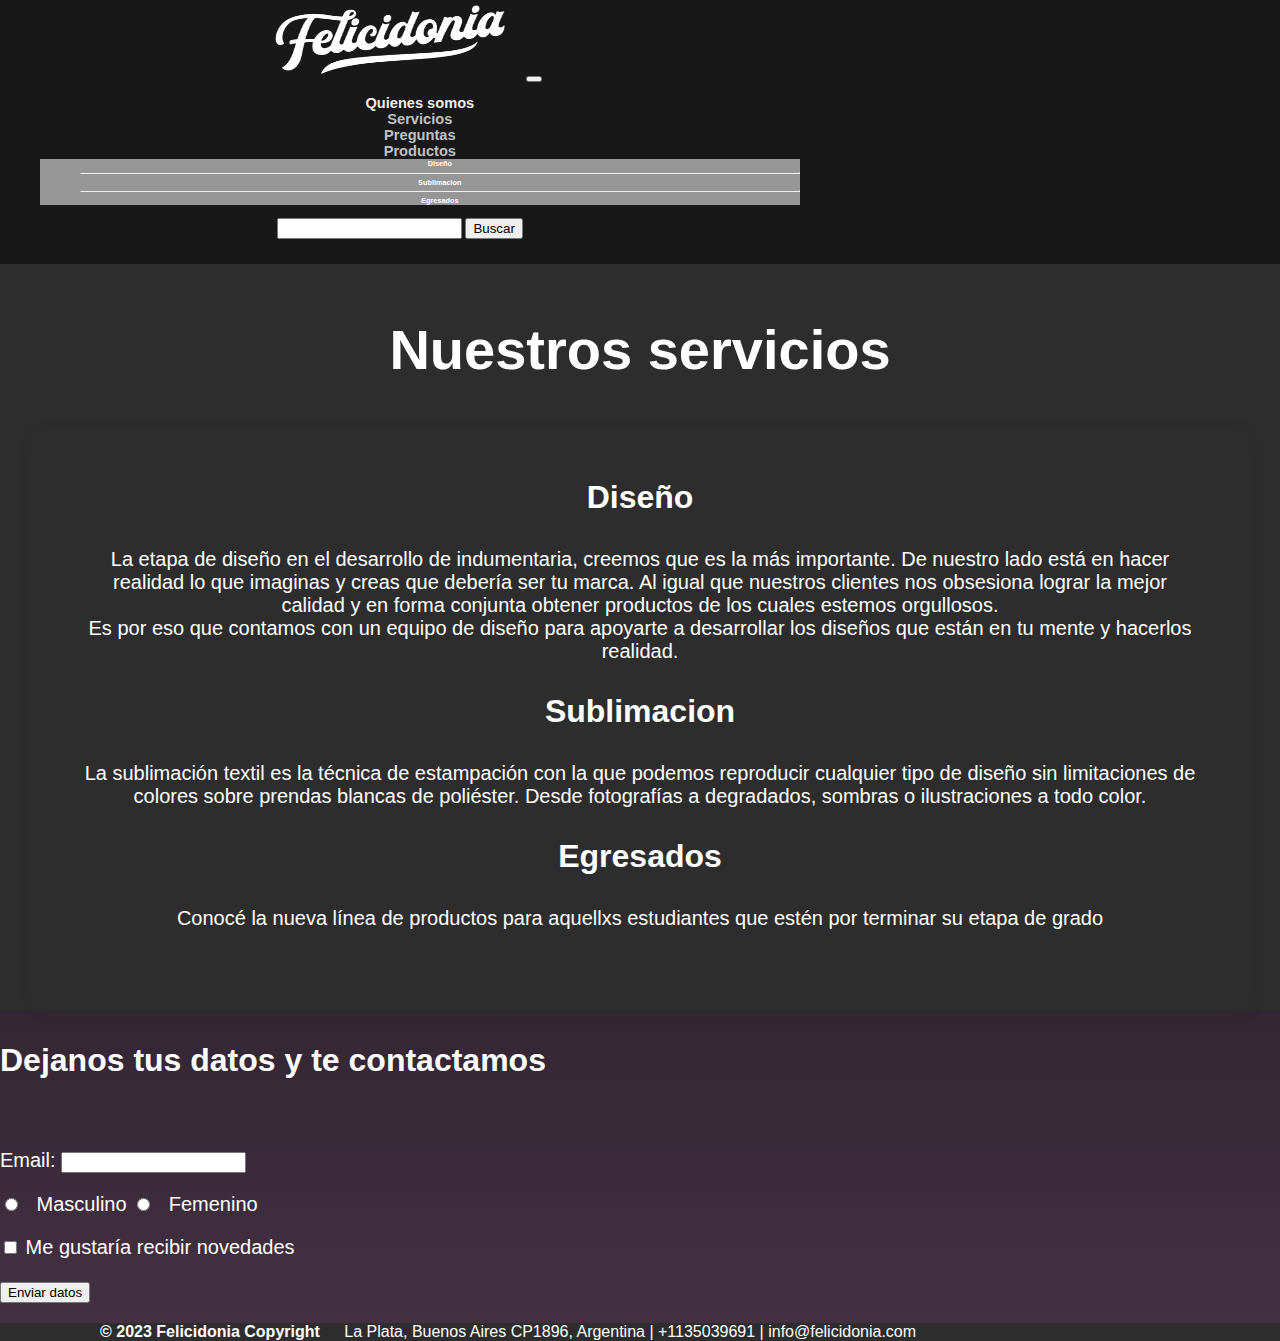
<file: index.html>
<!DOCTYPE html>
<html lang="en">
  <head>
      <meta charset="UTF-8">
      <meta http-equiv="X-UA-Compatible" content="IE=edge">
      <meta name="viewport" content="width=device-width, initial-scale=1.0">
      <meta name="description" content="Sublimación y estampados">
      <meta name="keywords" content="diseño indumentaria, vestimenta, viaje egresados, ropa egresados, sublimacion, remeras">
      <title>Felicidonia</title>
      <link href="https://cdn.jsdelivr.net/npm/bootstrap@5.3.0-alpha2/dist/css/bootstrap.min.css" rel="stylesheet" integrity="sha384-aFq/bzH65dt+w6FI2ooMVUpc+21e0SRygnTpmBvdBgSdnuTN7QbdgL+OapgHtvPp" crossorigin="anonymous">
      <link rel="stylesheet" href="./css/styles.css" type="text/css">
  </head>

  <body>
      <header>
          <div class="container" id="encabezado"></div>
          <nav class="navbar navbar-expand-lg ml-auto">
              <div class="container-fluid">
                <a class="navbar-brand logo" href="./index.html">
                  <img src="./images/felicidoniablanco.png" height="30%" width="30%" class="img-fluid"></img>
                </a> 
                <button class="navbar-toggler" type="button" data-bs-toggle="collapse" data-bs-target="#navbarSupportedContent" aria-controls="navbarSupportedContent" aria-expanded="false" aria-label="Toggle navigation">
                  <span class="navbar-toggler-icon"></span>
                </button>
                <div class="collapse navbar-collapse" id="navbarSupportedContent">
                  <ul class="navbar-nav me-auto mb-2 mb-lg-0">
                    <li class="nav-item">
                      <a class="nav-link active" aria-current="page" href="quienes-somos.html">Quienes somos</a>
                    </li>
                    <li class="nav-item">
                      <a class="nav-link" href="contacto.html">Servicios</a>
                    </li>
                    <li class="nav-item">
                      <a class="nav-link" href="faq.html">Preguntas</a>
                    </li>
                    <li class="nav-item dropdown">
                      <a class="nav-link dropdown-toggle" href="" role="button" data-bs-toggle="dropdown" aria-expanded="false">
                        Productos
                      </a>
                      <ul class="dropdown-menu">
                        <li><a class="dropdown-item" href="index.html#diseño">Diseño</a></li>
                        <li><hr class="dropdown-divider"></li>
                        <li><a class="dropdown-item" href="index.html#sublimacion">Sublimacion</a></li>
                        <li><hr class="dropdown-divider"></li>
                        <li><a class="dropdown-item" href="index.html#egresados">Egresados</a></li>
                      </ul>
                    </li>
                    
                  </ul>
                  <form class="d-flex" role="">
                    <input class="form-control me-2" type="" placeholder="" aria-label="">
                    <button class="btn btn-outline-success" type="submit">Buscar</button>
                  </form>
                </div>
              </div>
          </nav>
      </header>

    <div id="servicios" class="container">

      <h1>Somos Felicidonia</h1>
      </br>
      <h2>Nuestros servicios</h2>

        <div class="cuadrados">
          <h3 id="diseño">Diseño</h3>
          <p>La etapa de diseño en el desarrollo de indumentaria, creemos que es la más importante. De nuestro lado está en hacer realidad lo que imaginas y creas que debería ser tu marca. Al igual que nuestros clientes nos obsesiona lograr la mejor calidad y en forma conjunta obtener productos de los cuales estemos orgullosos.</br>
              Es por eso que contamos con un equipo de diseño para apoyarte a desarrollar los diseños que están en tu mente y hacerlos realidad.</p>
              
          <h3 id="sublimacion">Sublimacion</h3>
          <p>La sublimación textil es la técnica de estampación con la que podemos reproducir cualquier tipo de diseño sin limitaciones de colores sobre prendas blancas de poliéster. Desde fotografías a degradados, sombras o ilustraciones a todo color.</p>
          
          <h3 id="egresados">Egresados</h3>
          <p>Conocé la nueva línea de productos para aquellxs estudiantes que estén por terminar su etapa de grado</p>
          
        </div>

    </div>

    <div id="donde-estamos" class="container">
      <h3>Dejanos tus datos y te contactamos</h3>
      </br>
      <form action="" target="_blank">
          <p>
            <label>Email: </label>
            <input type="email" class="form-text bg-dark text-white" name="email">
          </p>
          <p>
            <input type="radio" name="genero" value="masculino"><label class="genero"> Masculino <label>
            <input type="radio" name="genero" value="femenino"><label class="genero"> Femenino <label>
          </p>

          <p><label><input type="checkbox" name="novedades"> Me gustaría recibir novedades</label></p>
          <p><input type="submit" class="btn btn-secondary" value="Enviar datos"></p>
      </form>
    </div>

    <footer class="footer-copyright p-4 text-center py-3">      
        <div class="d-flex">
          <div id="copyright" class="p-4 text-white">
            <b>© 2023 Felicidonia Copyright</b>
            <label>La Plata, Buenos Aires CP1896, Argentina | +1135039691 | info@felicidonia.com</label>
          </div> 
            
        </div>
    </footer>

    <script src="https://cdn.jsdelivr.net/npm/bootstrap@5.3.0-alpha2/dist/js/bootstrap.bundle.min.js" integrity="sha384-qKXV1j0HvMUeCBQ+QVp7JcfGl760yU08IQ+GpUo5hlbpg51QRiuqHAJz8+BrxE/N" crossorigin="anonymous"></script>
  </body>
</html>
</file>
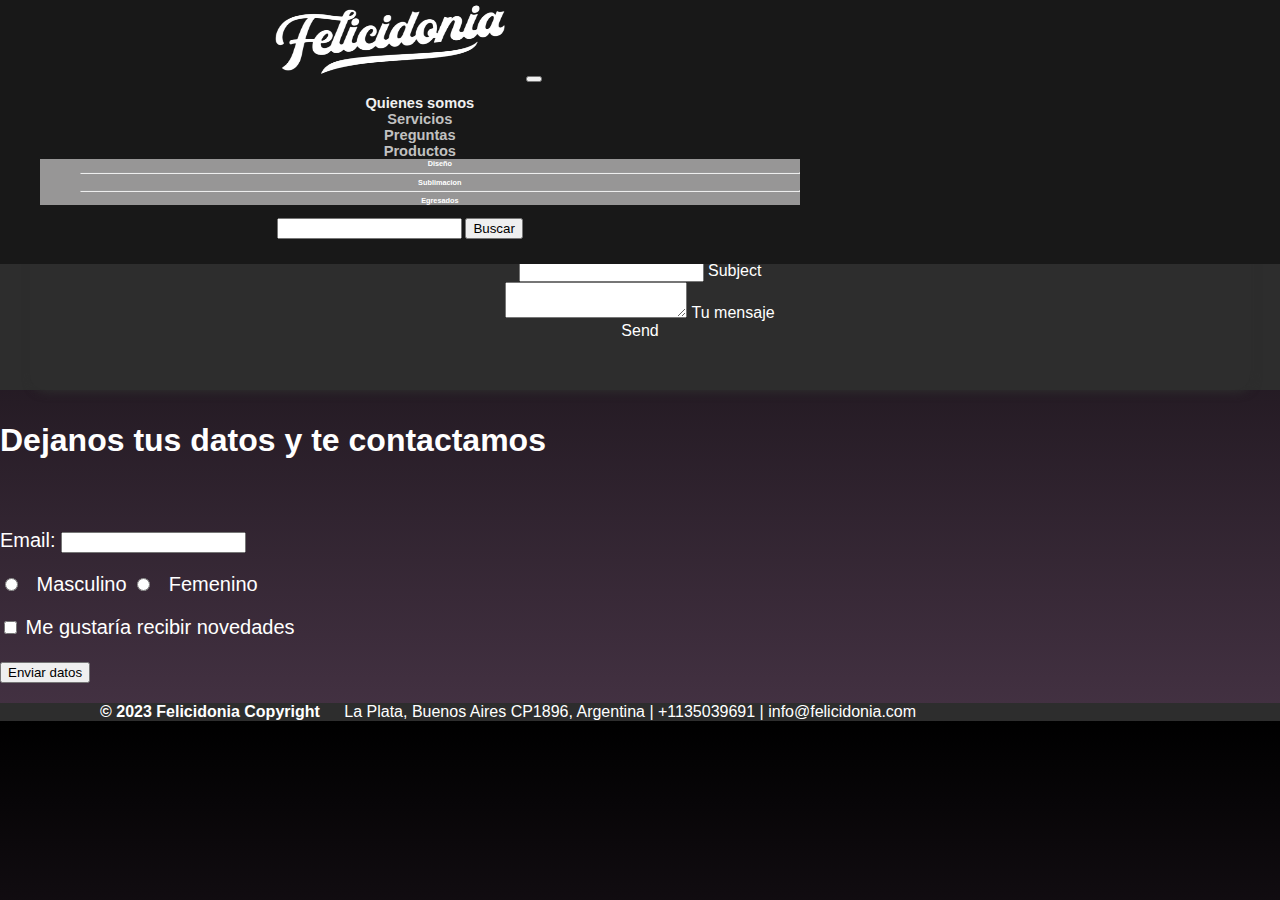
<file: contacto.html>
<!DOCTYPE html>
<html lang="en">
  <head>
      <meta charset="UTF-8">
      <meta http-equiv="X-UA-Compatible" content="IE=edge">
      <meta name="viewport" content="width=device-width, initial-scale=1.0">
      <meta name="description" content="Sublimación y estampados">
      <meta name="keywords" content="diseño indumentaria, vestimenta, viaje egresados, ropa egresados, sublimacion, remeras">
      <title>Felicidonia</title>
      <link href="https://cdn.jsdelivr.net/npm/bootstrap@5.3.0-alpha2/dist/css/bootstrap.min.css" rel="stylesheet" integrity="sha384-aFq/bzH65dt+w6FI2ooMVUpc+21e0SRygnTpmBvdBgSdnuTN7QbdgL+OapgHtvPp" crossorigin="anonymous">
      <link rel="stylesheet" href="./css/styles.css" type="text/css">
  </head>

  <body>
      <header>
          <div class="container" id="encabezado"></div>
          <nav class="navbar navbar-expand-lg ml-auto">
              <div class="container-fluid">
                <a class="navbar-brand logo" href="index.html">
                  <img src="./images/felicidoniablanco.png" height="30%" width="30%" class="img-fluid"></img>
                </a> 
                <button class="navbar-toggler" type="button" data-bs-toggle="collapse" data-bs-target="#navbarSupportedContent" aria-controls="navbarSupportedContent" aria-expanded="false" aria-label="Toggle navigation">
                  <span class="navbar-toggler-icon"></span>
                </button>
                <div class="collapse navbar-collapse" id="navbarSupportedContent">
                  <ul class="navbar-nav me-auto mb-2 mb-lg-0">
                    <li class="nav-item">
                      <a class="nav-link active" aria-current="page" href="quienes-somos.html">Quienes somos</a>
                    </li>
                    <li class="nav-item">
                      <a class="nav-link" href="contacto.html">Servicios</a>
                    </li>
                    <li class="nav-item">
                      <a class="nav-link" href="faq.html">Preguntas</a>
                    </li>
                    <li class="nav-item dropdown">
                      <a class="nav-link dropdown-toggle" href="" role="button" data-bs-toggle="dropdown" aria-expanded="false">
                        Productos
                      </a>
                      <ul class="dropdown-menu">
                        <li><a class="dropdown-item" href="index.html#diseño">Diseño</a></li>
                        <li><hr class="dropdown-divider"></li>
                        <li><a class="dropdown-item" href="index.html#sublimacion">Sublimacion</a></li>
                        <li><hr class="dropdown-divider"></li>
                        <li><a class="dropdown-item" href="index.html#egresados">Egresados</a></li>
                      </ul>
                    </li>
                    
                  </ul>
                  <form class="d-flex" role="">
                    <input class="form-control me-2" type="" placeholder="" aria-label="">
                    <button class="btn btn-outline-success" type="submit">Buscar</button>
                  </form>
                </div>
              </div>
          </nav>
      </header>

    <div id="servicios" class="container">
      <h4>Para mayor información sobre nuestros productos, escribinos</h4>

        <div class="cuadrados">
          <div class="row">        
            <div class="col-md-9 mb-md-0 mb-5">
                <form id="contact-form" name="contact-form" action="mail.php" method="POST">                
                    <div class="row">
                        <div class="col-md-6">
                            <div class="md-form mb-0">
                                <input type="text" id="name" name="name" class="form-control">
                                <label for="name" class="">Nombre</label>
                            </div>
                        </div>
                        <div class="col-md-6">
                            <div class="md-form mb-0">
                                <input type="text" id="email" name="email" class="form-control">
                                <label for="email" class="">Email</label>
                            </div>
                        </div>
                    </div>
                    <div class="row">
                        <div class="col-md-12">
                            <div class="md-form mb-0">
                                <input type="text" id="subject" name="subject" class="form-control">
                                <label for="subject" class="">Subject</label>
                            </div>
                        </div>
                    </div>
                    <div class="row">
                        <div class="col-md-12">
                            <div class="md-form">
                                <textarea type="text" id="message" name="message" rows="2" class="form-control md-textarea"></textarea>
                                <label for="message">Tu mensaje</label>
                            </div>
                        </div>
                    </div>
                </form>
                <div class="text-center text-md-left">
                    <a class="btn btn-primary" onclick="document.getElementById('contact-form').submit();">Send</a>
                </div>
                <div class="status"></div>
            </div>
        </div>
    </div>
    </div>

    <div id="donde-estamos" class="container">
      <h3>Dejanos tus datos y te contactamos</h3>
      </br>
      <form action="" target="_blank">
          <p>
            <label>Email: </label>
            <input type="email" class="form-text bg-dark text-white" name="email">
          </p>
          <p>
            <input type="radio" name="genero" value="masculino"><label class="genero"> Masculino <label>
            <input type="radio" name="genero" value="femenino"><label class="genero"> Femenino <label>
          </p>

          <p><label><input type="checkbox" name="novedades"> Me gustaría recibir novedades</label></p>
          <p><input type="submit" class="btn btn-secondary" value="Enviar datos"></p>
      </form>
    </div>

    <footer class="footer-copyright p-4 text-center py-3">      
      <div class="d-flex">
        <div id="copyright" class="p-4 text-white">
          <b>© 2023 Felicidonia Copyright</b>
          <label>La Plata, Buenos Aires CP1896, Argentina | +1135039691 | info@felicidonia.com</label>
        </div> 
          
      </div>
    </footer>

    <script src="https://cdn.jsdelivr.net/npm/bootstrap@5.3.0-alpha2/dist/js/bootstrap.bundle.min.js" integrity="sha384-qKXV1j0HvMUeCBQ+QVp7JcfGl760yU08IQ+GpUo5hlbpg51QRiuqHAJz8+BrxE/N" crossorigin="anonymous"></script>
  </body>
</html>
</file>
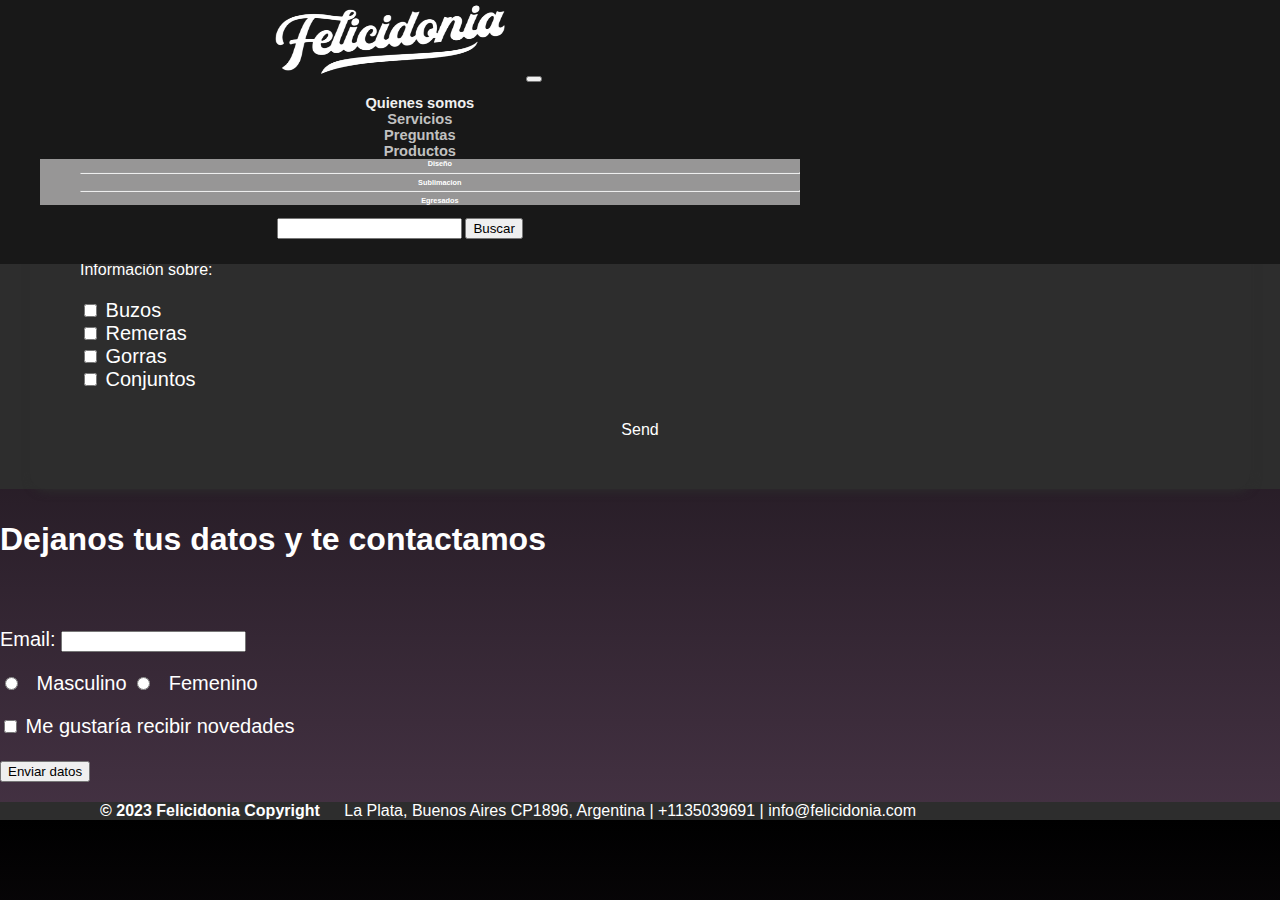
<file: faq.html>
<!DOCTYPE html>
<html lang="en">
  <head>
      <meta charset="UTF-8">
      <meta http-equiv="X-UA-Compatible" content="IE=edge">
      <meta name="viewport" content="width=device-width, initial-scale=1.0">
      <meta name="description" content="Sublimación y estampados">
      <meta name="keywords" content="diseño indumentaria, vestimenta, viaje egresados, ropa egresados, sublimacion, remeras">
      <title>Felicidonia</title>
      <link href="https://cdn.jsdelivr.net/npm/bootstrap@5.3.0-alpha2/dist/css/bootstrap.min.css" rel="stylesheet" integrity="sha384-aFq/bzH65dt+w6FI2ooMVUpc+21e0SRygnTpmBvdBgSdnuTN7QbdgL+OapgHtvPp" crossorigin="anonymous">
      <link rel="stylesheet" href="./css/styles.css" type="text/css">
  </head>

  <body>
      <header>
          <div class="container" id="encabezado"></div>
          <nav class="navbar navbar-expand-lg ml-auto">
              <div class="container-fluid">
                <a class="navbar-brand logo" href="index.html">
                  <img src="./images/felicidoniablanco.png" height="30%" width="30%" class="img-fluid"></img>
                </a> 
                <button class="navbar-toggler" type="button" data-bs-toggle="collapse" data-bs-target="#navbarSupportedContent" aria-controls="navbarSupportedContent" aria-expanded="false" aria-label="Toggle navigation">
                  <span class="navbar-toggler-icon"></span>
                </button>
                <div class="collapse navbar-collapse" id="navbarSupportedContent">
                  <ul class="navbar-nav me-auto mb-2 mb-lg-0">
                    <li class="nav-item">
                      <a class="nav-link active" aria-current="page" href="quienes-somos.html">Quienes somos</a>
                    </li>
                    <li class="nav-item">
                      <a class="nav-link" href="contacto.html">Servicios</a>
                    </li>
                    <li class="nav-item">
                      <a class="nav-link" href="faq.html">Preguntas</a>
                    </li>
                    <li class="nav-item dropdown">
                      <a class="nav-link dropdown-toggle" href="" role="button" data-bs-toggle="dropdown" aria-expanded="false">
                        Productos
                      </a>
                      <ul class="dropdown-menu">
                        <li><a class="dropdown-item" href="index.html#diseño">Diseño</a></li>
                        <li><hr class="dropdown-divider"></li>
                        <li><a class="dropdown-item" href="index.html#sublimacion">Sublimacion</a></li>
                        <li><hr class="dropdown-divider"></li>
                        <li><a class="dropdown-item" href="index.html#egresados">Egresados</a></li>
                      </ul>
                    </li>
                    
                  </ul>
                  <form class="d-flex" role="">
                    <input class="form-control me-2" type="" placeholder="" aria-label="">
                    <button class="btn btn-outline-success" type="submit">Buscar</button>
                  </form>
                </div>
              </div>
          </nav>
      </header>

    <div id="servicios" class="container">
      <h4>¡Comunicate con el equipo de Felicidonia!</h4>

        <div class="cuadrados">
          <div class="row">        
            <div class="col-md-9 mb-md-0 mb-5">
                <form id="contact-form" name="contact-form" action="mail.php" method="POST">                
                    <div class="row">
                        <div class="col-md-6">
                            <div class="md-form mb-0">
                                <input type="text" id="name" name="name" class="form-control">
                                <label for="name" class="">Nombre</label>
                            </div>
                        </div>
                        <div class="col-md-6">
                            <div class="md-form mb-0">
                                <input type="text" id="email" name="email" class="form-control">
                                <label for="email" class="">Email</label>
                            </div>
                        </div>
                    </div>
                    <div class="row">
                        <div id="faq-items" class="col-md-12">
                            <div class="md-form mb-0">
                                <label>Información sobre:</label>
                                <p>                            
                                  <input type="checkbox" name="arte"><label> Buzos</label></br>                            
                                  <input type="checkbox" name="television"><label> Remeras</label></br>                          
                                  <input type="checkbox" name="videojuegos"><label> Gorras</label></br>                           
                                  <input type="checkbox" name="deportes"><label> Conjuntos</label></br>                           
                                </p>
                            
                            </div>
                        </div>
                    </div>
                </form>
                <div class="text-center text-md-left">
                    <a class="btn btn-primary" onclick="document.getElementById('contact-form').submit();">Send</a>
                </div>
                <div class="status"></div>
            </div>
        </div>
    </div>
    </div>

    <div id="donde-estamos" class="container">
      <h3>Dejanos tus datos y te contactamos</h3>
      </br>
      <form action="" target="_blank">
          <p>
            <label>Email: </label>
            <input type="email" class="form-text bg-dark text-white" name="email">
          </p>
          <p>
            <input type="radio" name="genero" value="masculino"><label class="genero"> Masculino <label>
            <input type="radio" name="genero" value="femenino"><label class="genero"> Femenino <label>
          </p>

          <p><label><input type="checkbox" name="novedades"> Me gustaría recibir novedades</label></p>
          <p><input type="submit" class="btn btn-secondary" value="Enviar datos"></p>
      </form>
    </div>

    <footer class="footer-copyright p-4 text-center py-3">      
      <div class="d-flex">
        <div id="copyright" class="p-4 text-white">
          <b>© 2023 Felicidonia Copyright</b>
          <label>La Plata, Buenos Aires CP1896, Argentina | +1135039691 | info@felicidonia.com</label>
        </div> 
          
      </div>
    </footer>

    <script src="https://cdn.jsdelivr.net/npm/bootstrap@5.3.0-alpha2/dist/js/bootstrap.bundle.min.js" integrity="sha384-qKXV1j0HvMUeCBQ+QVp7JcfGl760yU08IQ+GpUo5hlbpg51QRiuqHAJz8+BrxE/N" crossorigin="anonymous"></script>
  </body>
</html>
</file>
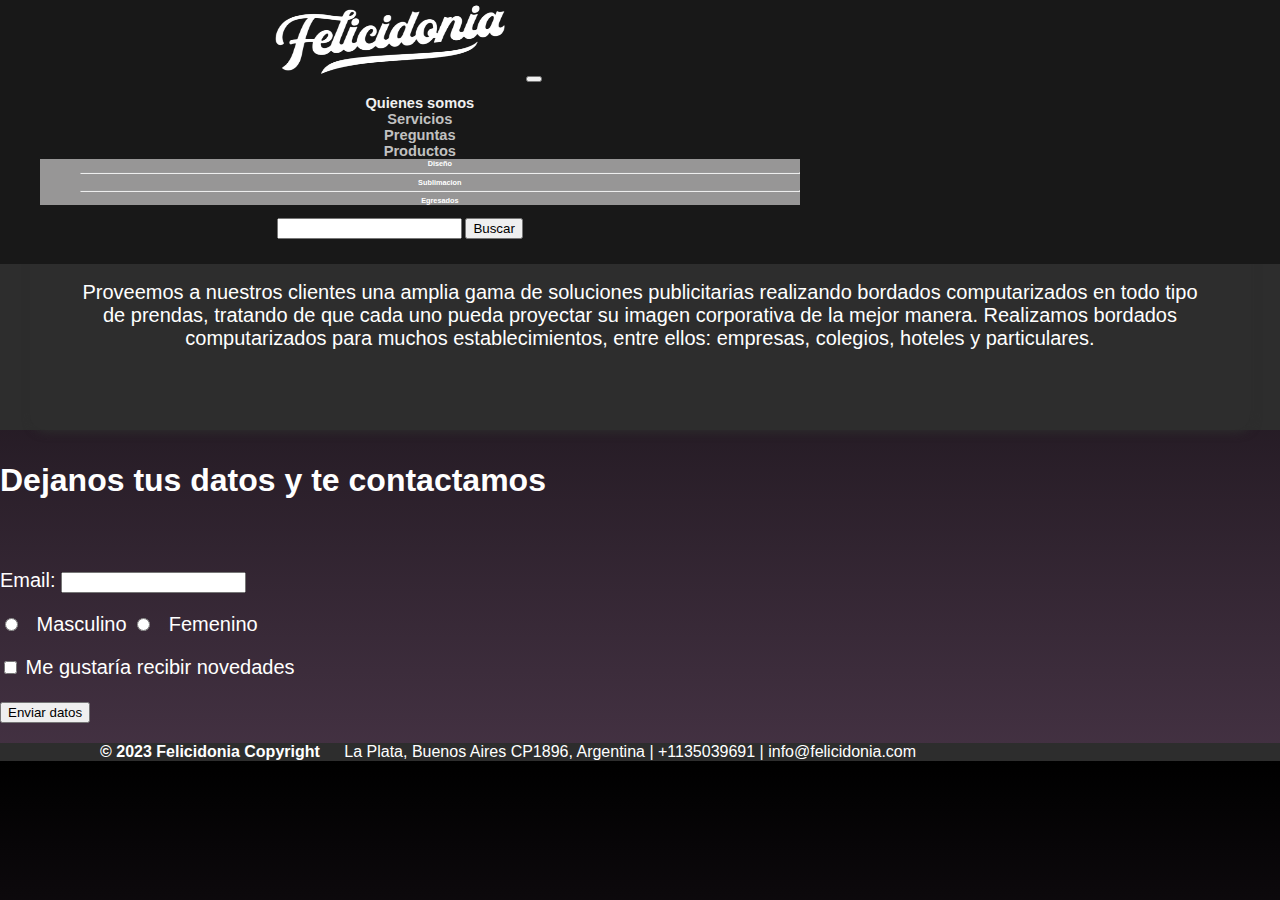
<file: quienes-somos.html>
<!DOCTYPE html>
<html lang="en">
  <head>
      <meta charset="UTF-8">
      <meta http-equiv="X-UA-Compatible" content="IE=edge">
      <meta name="viewport" content="width=device-width, initial-scale=1.0">
      <meta name="description" content="Sublimación y estampados">
      <meta name="keywords" content="diseño indumentaria, vestimenta, viaje egresados, ropa egresados, sublimacion, remeras">
      <title>Felicidonia</title>
      <link href="https://cdn.jsdelivr.net/npm/bootstrap@5.3.0-alpha2/dist/css/bootstrap.min.css" rel="stylesheet" integrity="sha384-aFq/bzH65dt+w6FI2ooMVUpc+21e0SRygnTpmBvdBgSdnuTN7QbdgL+OapgHtvPp" crossorigin="anonymous">
      <link rel="stylesheet" href="./css/styles.css" type="text/css">
  </head>

  <body>
      <header>
          <div class="container" id="encabezado"></div>
          <nav class="navbar navbar-expand-lg ml-auto">
              <div class="container-fluid">
                <a class="navbar-brand logo" href="./index.html">
                  <img src="./images/felicidoniablanco.png" height="30%" width="30%" class="img-fluid"></img>
                </a> 
                <button class="navbar-toggler" type="button" data-bs-toggle="collapse" data-bs-target="#navbarSupportedContent" aria-controls="navbarSupportedContent" aria-expanded="false" aria-label="Toggle navigation">
                  <span class="navbar-toggler-icon"></span>
                </button>
                <div class="collapse navbar-collapse" id="navbarSupportedContent">
                  <ul class="navbar-nav me-auto mb-2 mb-lg-0">
                    <li class="nav-item">
                      <a class="nav-link active" aria-current="page" href="quienes-somos.html">Quienes somos</a>
                    </li>
                    <li class="nav-item">
                      <a class="nav-link" href="contacto.html">Servicios</a>
                    </li>
                    <li class="nav-item">
                      <a class="nav-link" href="faq.html">Preguntas</a>
                    </li>
                    <li class="nav-item dropdown">
                      <a class="nav-link dropdown-toggle" href="" role="button" data-bs-toggle="dropdown" aria-expanded="false">
                        Productos
                      </a>
                      <ul class="dropdown-menu">
                        <li><a class="dropdown-item" href="index.html#diseño">Diseño</a></li>
                        <li><hr class="dropdown-divider"></li>
                        <li><a class="dropdown-item" href="index.html#sublimacion">Sublimacion</a></li>
                        <li><hr class="dropdown-divider"></li>
                        <li><a class="dropdown-item" href="index.html#egresados">Egresados</a></li>
                      </ul>
                    </li>
                    
                  </ul>
                  <form class="d-flex" role="">
                    <input class="form-control me-2" type="" placeholder="" aria-label="">
                    <button class="btn btn-outline-success" type="submit">Buscar</button>
                  </form>
                </div>
              </div>
          </nav>
      </header>

    <div id="servicios" class="container">

      <h2>Quiénes Somos</h2>
        <div class="cuadrados">
          <p>Proveemos a nuestros clientes una amplia gama de soluciones publicitarias realizando bordados
            computarizados en todo tipo de prendas, tratando de que cada uno pueda proyectar su imagen
            corporativa de la mejor manera. Realizamos bordados computarizados para muchos establecimientos,
            entre ellos: empresas, colegios, hoteles y particulares.</p>
        </div>

    </div>

   
    <div id="donde-estamos" class="container">
      <h3>Dejanos tus datos y te contactamos</h3>
      </br>
      <form action="" target="_blank">
          <p>
            <label>Email: </label>
            <input type="email" class="form-text bg-dark text-white" name="email">
          </p>
          <p>
            <input type="radio" name="genero" value="masculino"><label class="genero"> Masculino <label>
            <input type="radio" name="genero" value="femenino"><label class="genero"> Femenino <label>
          </p>

          <p><label><input type="checkbox" name="novedades"> Me gustaría recibir novedades</label></p>
          <p><input type="submit" class="btn btn-secondary" value="Enviar datos"></p>
      </form>
    </div>

    <footer class="footer-copyright p-4 text-center py-3">      
        <div class="d-flex">
          <div id="copyright" class="p-4 text-white">
            <b>© 2023 Felicidonia Copyright</b>
            <label>La Plata, Buenos Aires CP1896, Argentina | +1135039691 | info@felicidonia.com</label>
          </div> 
            
        </div>
    </footer>

    <script src="https://cdn.jsdelivr.net/npm/bootstrap@5.3.0-alpha2/dist/js/bootstrap.bundle.min.js" integrity="sha384-qKXV1j0HvMUeCBQ+QVp7JcfGl760yU08IQ+GpUo5hlbpg51QRiuqHAJz8+BrxE/N" crossorigin="anonymous"></script>
  </body>
</html>
</file>
<file: css/styles.css>
* {
  box-sizing: border-box;
}

html {
  scroll-behavior: smooth;
}

body {
  font-family: "Roboto", sans-serif;
  color: #ffffff;
  background: linear-gradient(rgb(0, 0, 0), rgb(68, 50, 67));
  margin: 0;
}

h1 {
  font-size: 5em;
}

h2 {
  font-size: 2.7em;
}

h3 {
  font-size: 2em;
}

p {
  font-size: 1.25em;
}

ul {
  list-style: none;
}

li {
  font-size: 0.75em;
}

.container {
  margin: auto;
}

.nav-link {
  color: rgb(193, 193, 193);
  font-size: 1.5em;
}

.navbar-nav .nav-link.active {
  color: rgb(240, 240, 240);
}

.navbar-nav a:hover {
  color: rgb(240, 240, 240);
}

.navbar-nav .nav-link.show {
  color: rgb(240, 240, 240);
}

.navbar-brand {
  min-width: 200px;
  width: 35%;
}

.dropdown-menu {
  background-color: rgb(151, 150, 150);
  color: rgb(240, 240, 240);
}

header {
  background-color: #181818;
  margin: 0;
  padding: 0px 0px;
  font-weight: bold;
  color: rgb(45, 45, 45);
  font-size: 1.6em;
  text-align: center;
}

header .container {
  display: flex;
  flex-direction: column;
  align-items: center;
}

header nav {
  display: flex;
  flex-direction: row-reverse;
  text-align: center;
  padding-bottom: 25px;
  font-size: small;
}

header a {
  padding: 5px 12px;
  text-decoration: none;
  font-weight: bold;
  color: rgb(255, 255, 255);
}

#hero {
  display: flex;
  align-items: center;
  justify-content: center;
  text-align: center;
  flex-direction: column;
  height: 90vh;
}

#hero h1 {
  color: white;
}

#hero button {
  font-size: 1.75em;
}

#donde-estamos .container {
  text-align: center;
  padding: 200px 12px;
}

#servicios {
  background-color: rgb(45, 45, 45);
  color: white;
  text-align: center;
  padding-top: 100px;
}

#servicios .container {
  padding: 150px 12px;
}

#servicios h2 {
  margin-top: 0;
  font-size: 4em;
}

#servicios p {
  display: none;
}

#servicios .cuadrados {
  background-position: center center;
  background-size: cover;
  padding: 50px 0px;
  margin: 30px;
  border-radius: 15px;
}

#contacto .container {
  text-align: center;
  padding: 250px 12px;
}

#contacto li {
  margin: 16px 0px;
  font-weight: bold;
}

@media (min-width: 10px) {
  header {
    position: fixed;
    width: 100%;
  }
  header .container {
    flex-direction: row;
    justify-content: space-between;
  }
  header nav {
    flex-direction: row;
    padding-bottom: 0;
    padding-right: 20px;
  }
  #hero h1 {
    font-size: 5em;
  }
  #donde-estamos .container {
    display: flex;
    justify-content: space-evenly;
    padding-left: 100px;
  }
  #donde-estamos .texto {
    width: 50%;
    max-width: 600px;
    text-align: initial;
    padding-left: 30px;
    display: flex;
    flex-direction: column;
    justify-content: center;
  }
  #donde-estamos h2 {
    margin-top: 0px;
  }
  #donde-estamos .img-container {
    background-size: cover;
    background-position: center center;
    height: 500px;
    width: 400px;
  }
  #servicios .programas {
    display: flex;
    justify-content: center;
  }
  #servicios p {
    display: block;
    margin-bottom: 30px;
  }
  #servicios h2 {
    font-size: 3.5em;
  }
  #servicios h3 {
    margin-top: 0;
  }
  #servicios .cuadrados {
    padding: 50px;
    background-size: 100% 150px;
    background-repeat: no-repeat;
    background-position-y: 0;
    background-color: rgb(45, 45, 45);
    box-shadow: 2px 2px 10px rgb(45, 45, 45);
  }
  #contacto {
    background-repeat: no-repeat;
    background-size: 500px 400px;
    background-position: calc(100vw - 500px) 120px;
  }
  #contacto .container {
    text-align: initial;
  }
  #contacto ul {
    margin-left: 100px;
  }
  .genero {
    padding-left: 10px;
  }
  footer {
    font-size: 1em;
    padding-left: 100px;
    background-color: rgb(45, 45, 45);
  }
  footer label {
    padding-left: 20px;
  }
  #faq-items {
    text-align: left;
  }
  #faq-items label {
    font-size: 1em;
  }
}
@media (min-width: 1200px) {
  #contacto {
    background-position-x: calc(100vw - 700px);
  }
}



/*# sourceMappingURL=styles.css.map */
</file>
